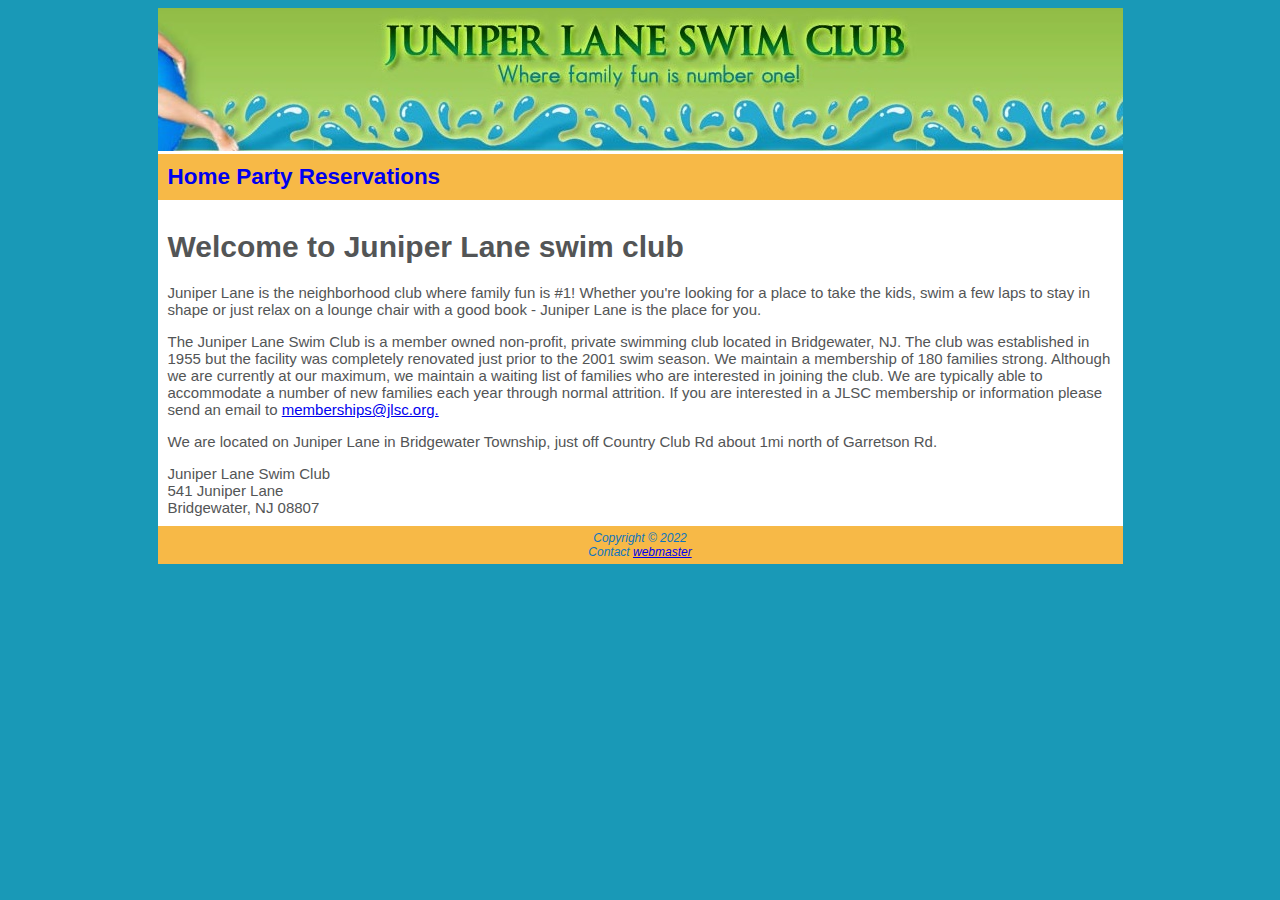
<file: index.html>
<!DOCTYPE html>

<html lang="en">

<!--

	Author: Chengwen Tsai
	Date: Dec 6th, 2023
	Assignment: Exam 2 Practical
-->


<head>

   <title>Juniper Lane Swim Club</title>
   <meta Charset="utf-8">
   <link rel="stylesheet" href="style.css">
</head>

<body>
<div id="container">
<header>
		<img src="header.jpg" />
</header>

<nav>
	<a href="index.html">Home</a> <a href="partyReservations.html">Party Reservations</a>
</nav>

<main>
	<h1>Welcome to Juniper Lane swim club</h1>
	<p> Juniper Lane is the neighborhood club where family fun is #1!
            Whether you're looking for a place to take the kids, swim a few laps
            to stay in shape or just relax on a lounge chair with a good book - Juniper Lane is the place for you.
	</p>
	<p>
			The Juniper Lane Swim Club is a member owned non-profit, private swimming club located in Bridgewater, NJ.
            The club was established in 1955 but the facility was completely renovated just prior to the 2001 swim season.
            We maintain a membership of 180 families strong. Although we are currently at our maximum, we maintain
			a waiting list of families who are interested in joining the club. We are typically able to accommodate a
			number of new families each year through normal attrition. If you are interested in a JLSC membership or
			information please send an email to <a href="mailto:memberships@jlsc.org">memberships@jlsc.org.</a>
	</p>
	<p>
			We are located on Juniper Lane in Bridgewater Township, just off Country Club Rd about 1mi north of Garretson Rd.
	</p>

			<div>
					Juniper Lane Swim Club<br>
					541 Juniper Lane<br>
					Bridgewater, NJ 08807<br>
			</div>

		</main>


		<footer>
							Copyright &copy; 2022<br>
							Contact <a href="mailto:lastname.firstname@student.ccm.edu">webmaster</a> <br>
		</footer>
	</div>
</body>

</html>
</file>
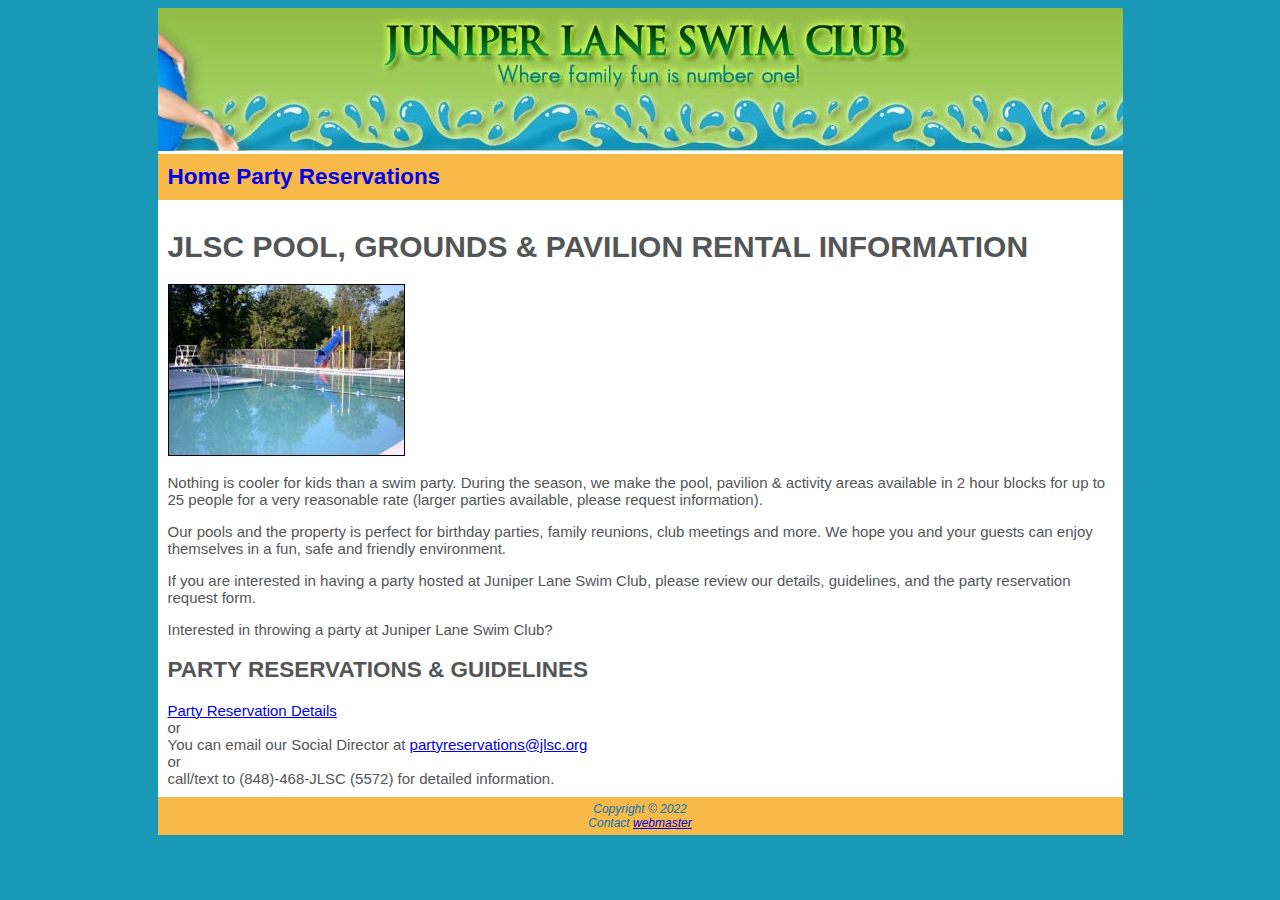
<file: partyReservations.html>
<!DOCTYPE html>

<html lang="en">

<!-- 

	Author: Your Name
	Date: 
	Assignment: Exam 2 Practical
-->


<head>

   <title>JLSC Party Reservations</title>
   <meta Charset="utf-8">
   <link rel="stylesheet" href="style.css">
</head>

<body>
<div id="container"> 
<header>
	<img src="header.jpg" /> 
</header>
		
<nav>
	<a href="index.html">Home</a> <a href="partyReservations.html">Party Reservations</a>
</nav>

<main> 
<h1> JLSC POOL, GROUNDS & PAVILION RENTAL INFORMATION </h1>

<img src="pool3.jpg" alt="pool" width="237" height="172"  />

		<p> 	Nothing is cooler for kids than a swim party.  During the season, we make the pool, pavilion & activity areas
				available in 2 hour blocks for up to 25 people for a very reasonable rate (larger parties available, please request information). 
		</p>
		<p>
				Our pools and the property is perfect for birthday parties, family reunions, club meetings and more. 
				We hope you and your guests can enjoy themselves in a fun, safe and friendly environment.
		</p>
		<p>
				If you are interested in having a party hosted at Juniper Lane Swim Club, please review our 
				details, guidelines, and the party reservation request form.
		</p>
		<p>
				Interested in throwing a party at Juniper Lane Swim Club?
		</p>

				<h2>PARTY RESERVATIONS & GUIDELINES</h2>

				<a href="jlsc_partyguidelines.pdf">Party Reservation Details </a><br>
				or<br>
				You can email our Social Director at <a href="mailto:partyreservations@jlsc.org"> partyreservations@jlsc.org </a><br>
				or<br>
				call/text to (848)-468-JLSC (5572) for detailed information. <br>

	</main>
	<footer>
				Copyright &copy; 2022 <br>
				Contact <a href="mailto:lastname.firstname@student.ccm.edu">webmaster</a> <br>
	</footer>
	</div>
</body>

</html>
</file>
<file: style.css>
header, main, nav, footer, section, article, figure, figcaption, aside { display: block; }

body { 	background-color: #1999B7;
		color: #535556;
		font-family: Arial, Verdana, sans-serif;
		font-size:15px;
}
#container { margin-right:auto;
			margin-left:auto;
			width:965px;
			background-color:white;
}	
nav{	font-weight:bold;
		background-color:#F7B947;
		color:#0d74bf;
		font-size:1.5em;
		padding:10px;
		
}
nav a { text-decoration:none;
}	
		
main {
		padding:10px;
		
}			
 
footer 	{	background-color:#f7b947;
		color:#0d74bf;
		font-style:italic;
		font-size:.8em;
		text-align:center;
		padding:5px;
}
</file>
